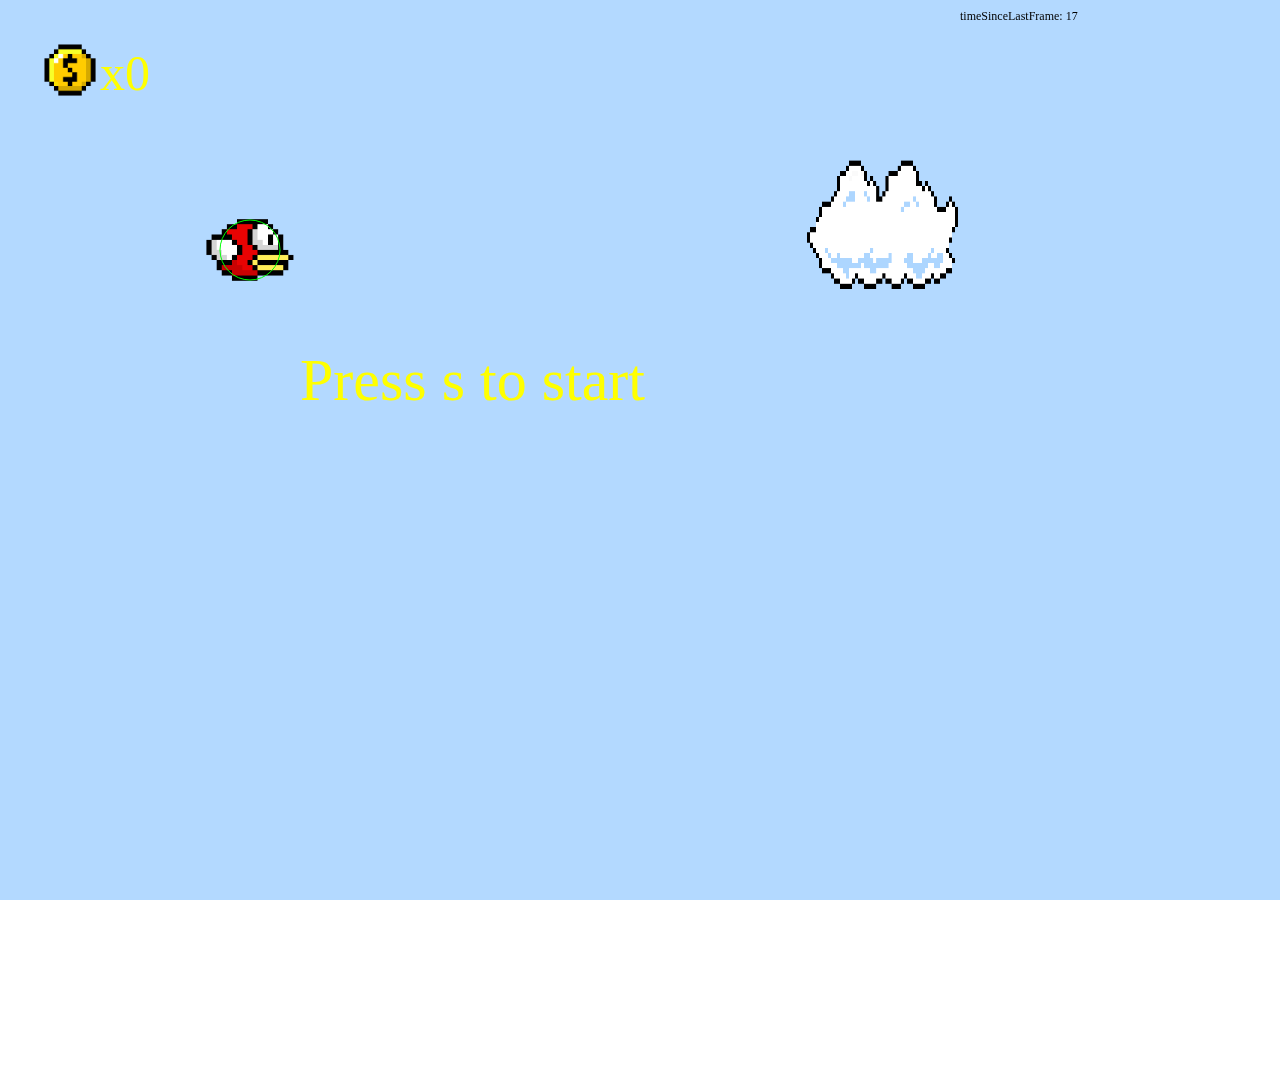
<file: beginnerversion/index.html>
<!DOCTYPE html>
<html>
    <head>
        <title>Flappy Bird Beginner Version</title>
        <meta charset="UTF-8">
        <link rel="stylesheet" href="../assets/style.css">
    </head>
    <body>
        <script src="../assets/helpers.js"></script>
        <script src="input.js"></script>
        <script src="setup.js"></script>  
        <script src="update.js"></script>    
    </body>
</html>
</file>
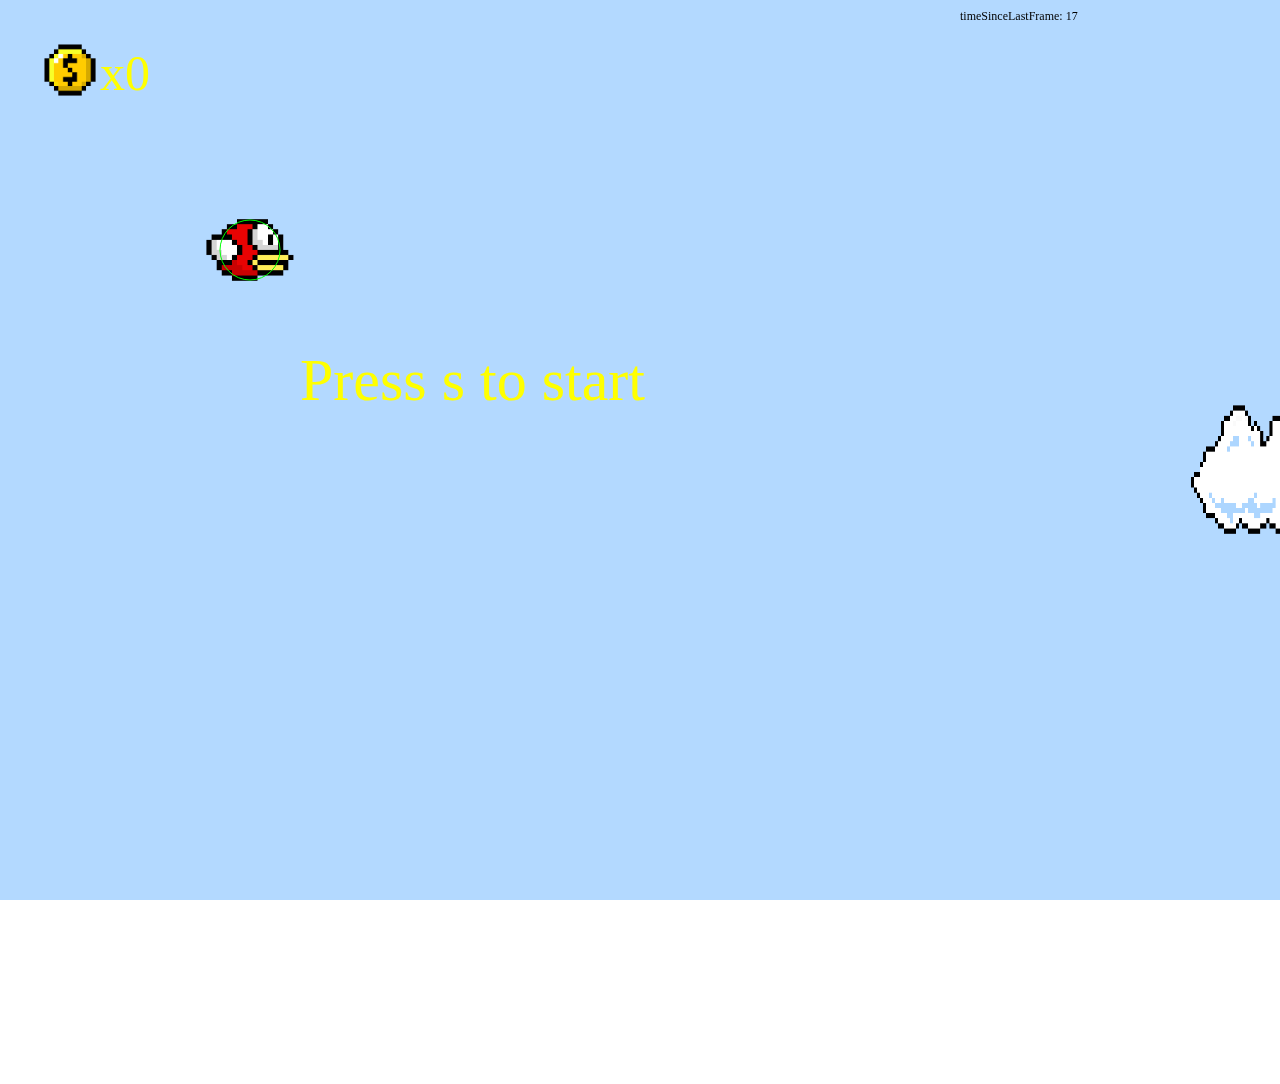
<file: intermediateversion/index.html>
<!DOCTYPE html>
<html>
    <head>
        <title>Flappy Bird Intermediate Version</title>
        <meta charset="UTF-8"> 
        <link rel="stylesheet" href="../assets/style.css">
    </head>
    <body>
        <script src="../assets/helpers.js"></script>
        <script src="gameobject.js"></script>
        <script src="cloud.js"></script>
        <script src="fireball.js"></script>
        <script src="coin.js"></script>
        <script src="textobject.js"></script>
        <script src="score.js"></script>
        <script src="bird.js"></script>
        <script src="input.js"></script>
        <script src="setup.js"></script>
        <script src="update.js"></script>

        
    </body>
</html>
</file>
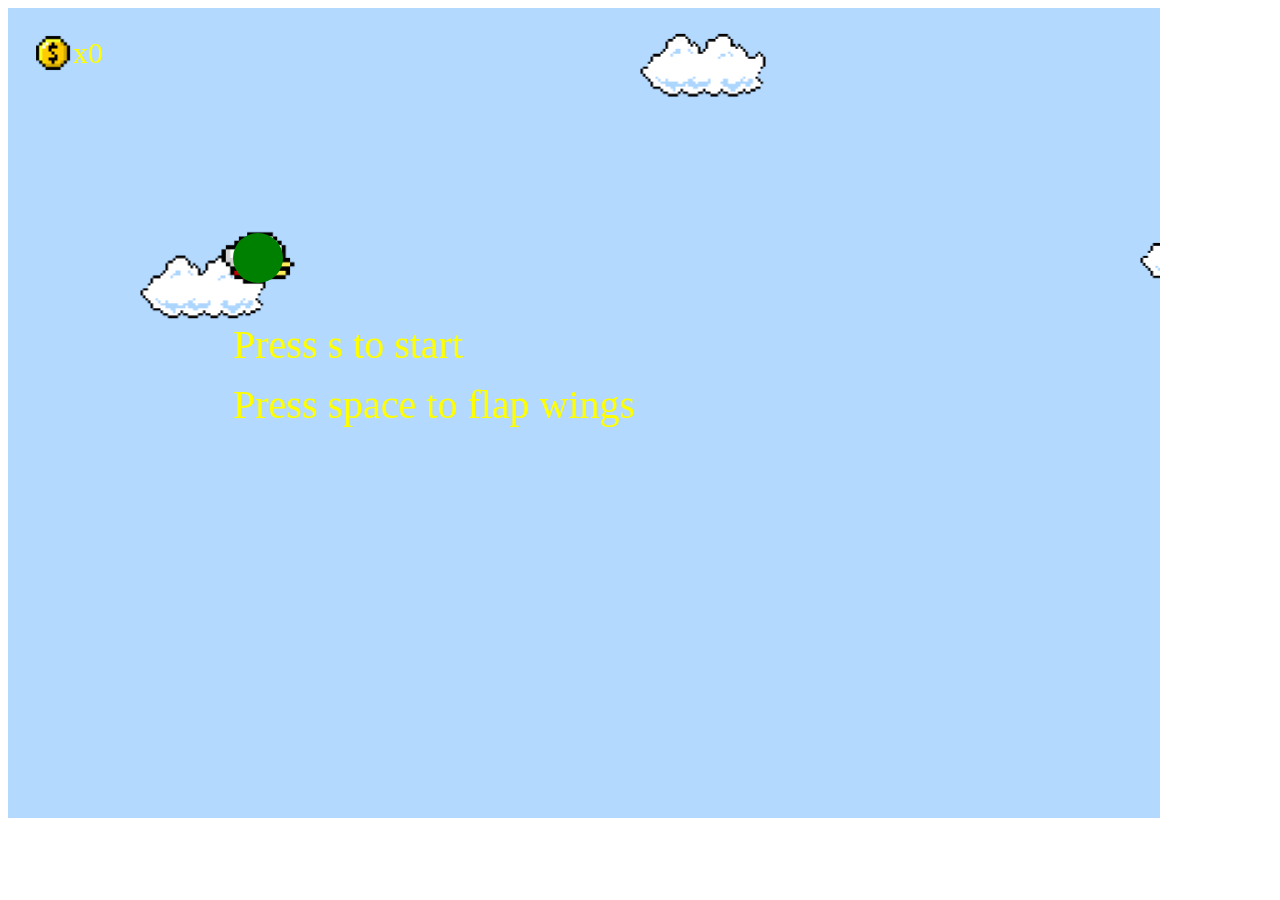
<file: proceduralversion/index.html>
<!DOCTYPE html>
<html>
    <head>
        <title>Flappy Bird</title>
        <meta charset="UTF-8"> 
    </head>
    <body>
        <script src="helpers.js"></script>
        <script src="input.js"></script>
        <script src="setup.js"></script>  
        <script src="update.js"></script>    
    </body>
</html>
</file>
<file: assets/style.css>
html, body {
    width:  100%;
    height: 100%;
    margin: 0;
    border: 0;
    overflow: hidden; /*  Disable scrollbars */
    display: block;  /* No floating content on sides */
  }
</file>
